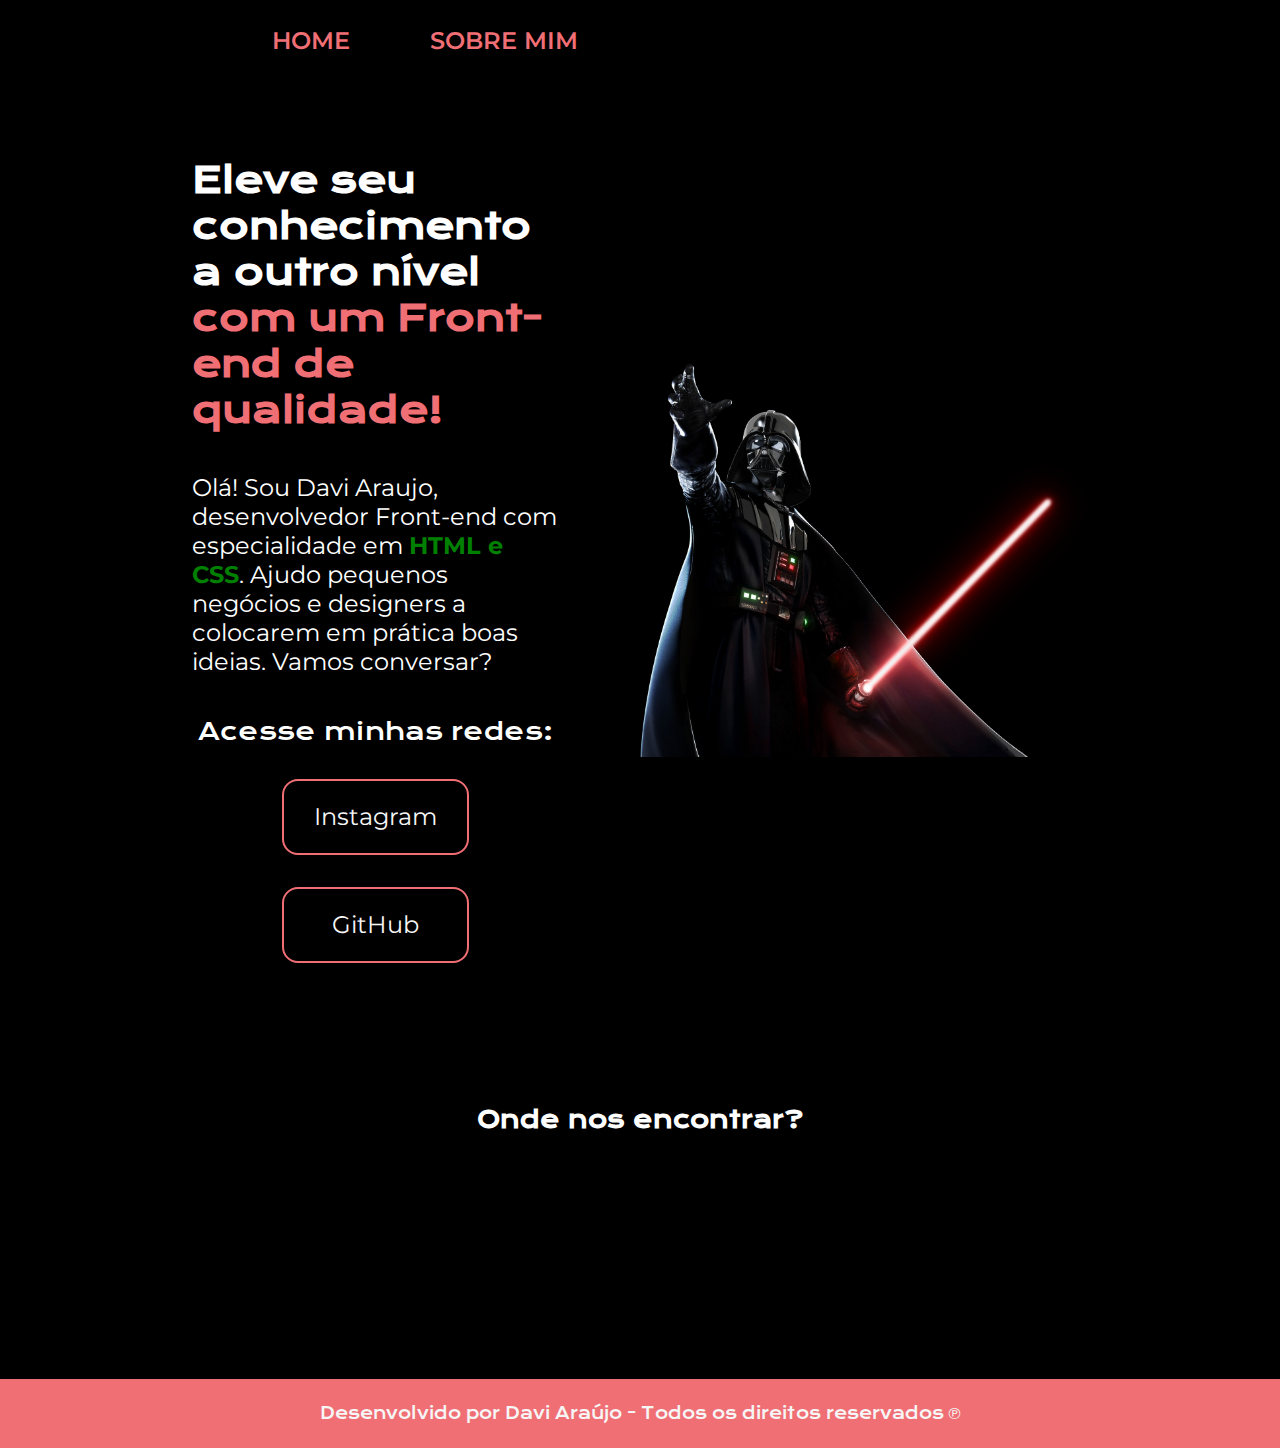
<file: index.html>
<!DOCTYPE html>
<html lang="pt-br">
<head>
    <meta charset="UTF-8"> 
    <meta http-equiv="X-UA-Compatible" content="IE=edge">
    <meta name="viewport" content="width=device-width, initial-scale=1.0">
    <title>O lado sombrio do Dev</title>
    <link rel="stylesheet" href="/Styles/style.css">
</head>
<body>
    <header class="cabecalho">
        <nav class="cabecalho__menu">
            <ul></ul>
            <a class="cabecalho__menu__link" href="index.html">HOME</a>
            <a class="cabecalho__menu__link" href="about.html">SOBRE MIM</a>
        
        </nav>
    </header>
    <main class="apresentacao">
        <section class="apresentacao__conteudo">
            <h1 class="apresentacao__conteudo__titulo">
                Eleve seu conhecimento a outro nível 
                <strong class="titulo-destaque">com um Front-end de qualidade!</strong>
            </h1>
            <p class="apresentacao__conteudo__texto">Olá! Sou Davi Araujo, desenvolvedor 
                Front-end com especialidade em <strong class="cursos">HTML e
                CSS</strong>. Ajudo pequenos negócios e designers a 
                colocarem em prática boas ideias. Vamos 
                conversar?
            </p>
            <div class="apresentacao__links">
                <h2 class="apresentacao__links__subtitulo">Acesse minhas redes:</h2>
                <a class="apresentacao__links__link" href="https://www.instagram.com/_odaviaraujo/">Instagram</a>
                <a class="apresentacao__links__link" href="https://github.com/Daviaraujo-art">GitHub</a>
            </div>
        </section>     
        <img src="./assents/Darth-vader01.png" alt="Darth vader programador" class="imagem">  
    </main>
    <div class="localizacao">
        <h3 class="localizacao_titulo">Onde nos encontrar?</h3>      
        <iframe src="https://www.google.com/maps/embed?pb=!1m18!1m12!1m3!1d3664.2568306291137!2d-45.933319399999995!3d-23.306438600000003!2m3!1f0!2f0!3f0!3m2!1i1024!2i768!4f13.1!3m3!1m2!1s0x94cdca57717b7935%3A0x557a50ad62450ca8!2sAv.%20S%C3%A3o%20Jorge%2C%201023%20-%20Cidade%20Salvador%2C%20Jacare%C3%AD%20-%20SP%2C%2012312-000!5e0!3m2!1spt-BR!2sbr!4v1697032747714!5m2!1spt-BR!2sbr" width="400" height="200" style="border:0;" allowfullscreen="" loading="lazy" referrerpolicy="no-referrer-when-downgrade"></iframe>
    </div>
    <footer class="rodape">
        <p>Desenvolvido por Davi Araújo - Todos os direitos reservados ℗</p>
    </footer>
</body>
</html>
</file>
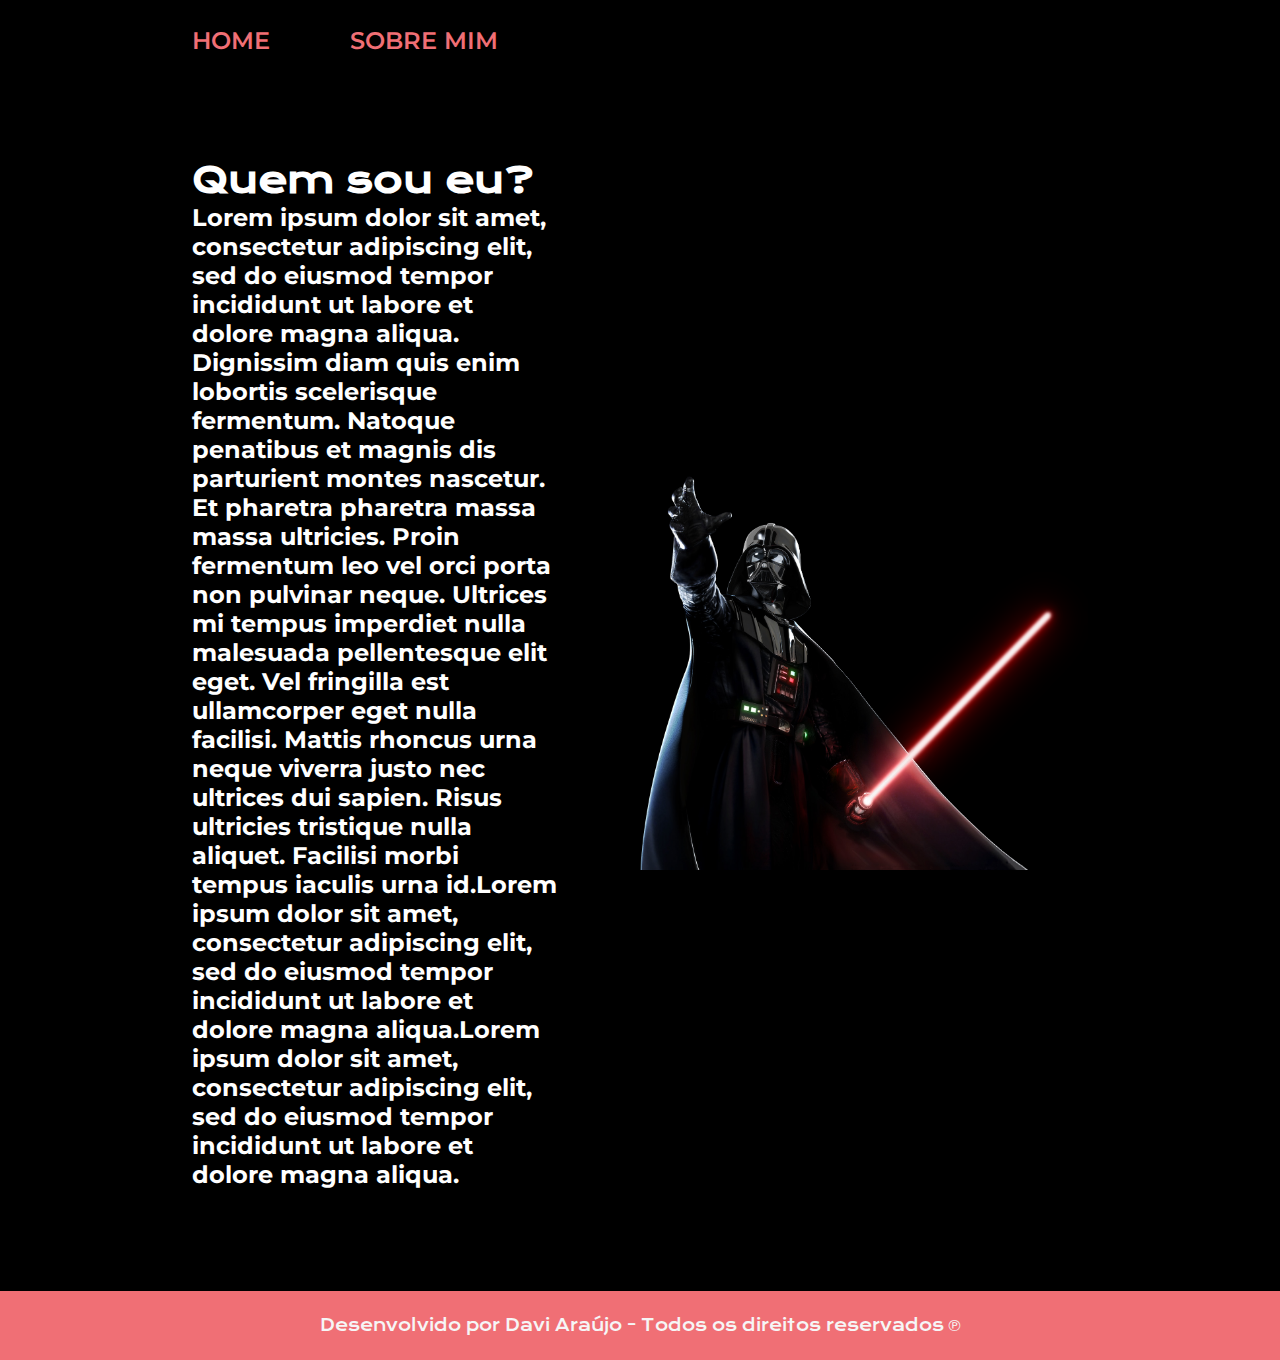
<file: about.html>
<!DOCTYPE html>
<html lang="pt-br">
<head>
    <meta charset="UTF-8"> 
    <meta http-equiv="X-UA-Compatible" content="IE=edge">
    <meta name="viewport" content="width=device-width, initial-scale=1.0">
    <title>Sobre mim</title>
    <link rel="stylesheet" href="/Styles/style.css">
</head>
<body>
    <header class="cabecalho">
        <nav class="cabecalho__menu">
            <a class="cabecalho__menu__link" href="index.html">HOME</a>
            <a class="cabecalho__menu__link" href="about.html">SOBRE MIM</a>
        
        </nav>
    </header>
    
    <main class="apresentacao">
        <section class="apresentacao__conteudo">
        <h1 class="apresentacao__conteudo__titulo">
                <p>Quem sou eu?</p>
                <p class="apresentacao__conteudo__texto">Lorem ipsum dolor sit amet, consectetur adipiscing elit, sed do eiusmod tempor incididunt ut labore et dolore magna aliqua. Dignissim diam quis enim lobortis scelerisque fermentum. Natoque penatibus et magnis dis parturient montes nascetur. Et pharetra pharetra massa massa ultricies. Proin fermentum leo vel orci porta non pulvinar neque. Ultrices mi tempus imperdiet nulla malesuada pellentesque elit eget. Vel fringilla est ullamcorper eget nulla facilisi. Mattis rhoncus urna neque viverra justo nec ultrices dui sapien. Risus ultricies tristique nulla aliquet. Facilisi morbi tempus iaculis urna id.Lorem ipsum dolor sit amet, consectetur adipiscing elit, sed do eiusmod tempor incididunt ut labore et dolore magna aliqua.Lorem ipsum dolor sit amet, consectetur adipiscing elit, sed do eiusmod tempor incididunt ut labore et dolore magna aliqua.</p>
        </section>     
            <img src="./assents/Darth-vader01.png" alt="Darth vader programador" class="imagem">  
    </main>
    
    <footer class="rodape">
        <p>Desenvolvido por Davi Araújo - Todos os direitos reservados ℗</p>
    </footer>

</body>
</html>
</file>
<file: Styles/style.css>
@import url('https://fonts.googleapis.com/css2?family=Krona+One&family=Montserrat&family=Open+Sans:wght@300;400;500;600;700&display=swap');

:root{
     --cor-primaria:#000000;
     --cor-secundaria:#f6f6f6;
     --cor-tercearia:#f06f75;

     --fonte-primaria:'Krona One', sans-serif;
     --fonte-secundaria:'Montserrat',sans-serif;
}

* {
    margin: 0;
    padding: 0;

}



body{
     box-sizing: border-box;
     background-color:var(--cor-primaria);
     color: white;
}

strong{
     color: var(--cor-tercearia);

}

.titulo-destaque {

     color:var(--cor-tercearia);    
}

.cursos {

     color: green;
}

.cabecalho__menu {
     display: flex;
     gap: 80px;
}

.cabecalho__menu__link {
     font-family:var(--fonte-secundaria);
     font-size: 1.5rem;
     font-weight: 600;
     text-decoration: none;
     color:var(--cor-tercearia);
}

.cabecalho {
     padding:2% 0% 0% 15% ;
}

.cabecalho__menu__link:hover {
     color:var(--cor-secundaria);
}

.apresentacao {
     padding: 8% 15%;
     display: flex;
     align-items: center;
     justify-content: space-between;
     gap: 82px;
     
   }

.apresentacao__conteudo {

     width: 50%;
     display:flex;
     flex-direction: column;
     gap: 40px;
}   

.apresentacao__conteudo__titulo {

     font-size: 2.25rem;
     font-family:var(--fonte-primaria);
}

.apresentacao__conteudo__texto {

     font-size: 1.5rem;
     font-family:var(--fonte-secundaria);
}

.imagem {
     
     width: 50%
}

.apresentacao__links__subtitulo {

     font-family:var(--fonte-primaria);
     font-weight: 400;
     font-size: 1.5rem;
}

.apresentacao__links {

     display: flex;
     flex-direction: column;
     justify-content: space-between;
     align-items: center;
     gap: 32px;
}

.apresentacao__links__link {
     background-color:var(--cor-primaria);
     width: 50%;
     text-align: center;
     border-radius: 16px;
     font-size: 1.5rem;
     padding: 21.5px 0;
     text-decoration: none;
     color:var(--cor-secundaria);
     font-family:var(--fonte-secundaria);
     border: 2px solid var(--cor-tercearia)

}

.apresentacao__links__link:hover {
     background-color:var(--cor-tercearia);

}

.rodape {
     padding: 24px;
     color:var(--cor-secundaria);
     background-color:var(--cor-tercearia);
     text-align:center;
     font-family:var(--fonte-primaria);
}

.Menu_inicial {
     padding: 24px;
     color:var(--cor-secundaria);
     background-color:var(--cor-primaria);
     text-align: center;
     font-family:var(--fonte-primaria);
}

.localizacao_titulo {
     font-family:var(--fonte-primaria);
     padding: 20px;
}
.localizacao {
     text-align:center;
     padding:20px;
     font-size: 1.25rem;
}

@media (max-width: 1200px) {
     .cabecalho {
      padding: 10%;

     }
     
     .cabecalho__menu {
      justify-content: center;    

     }

     .apresentacao {
       flex-direction: column-reverse;
       padding: 5%;
       margin-left: 15%;
       
     }
   
     .apresentacao__conteudo {
       width: auto;   
     }

     .rodape {
          text-align: center;
          margin-left: 5%;
     }

     .imagem {
          width: 130%;
     }
}
</file>
